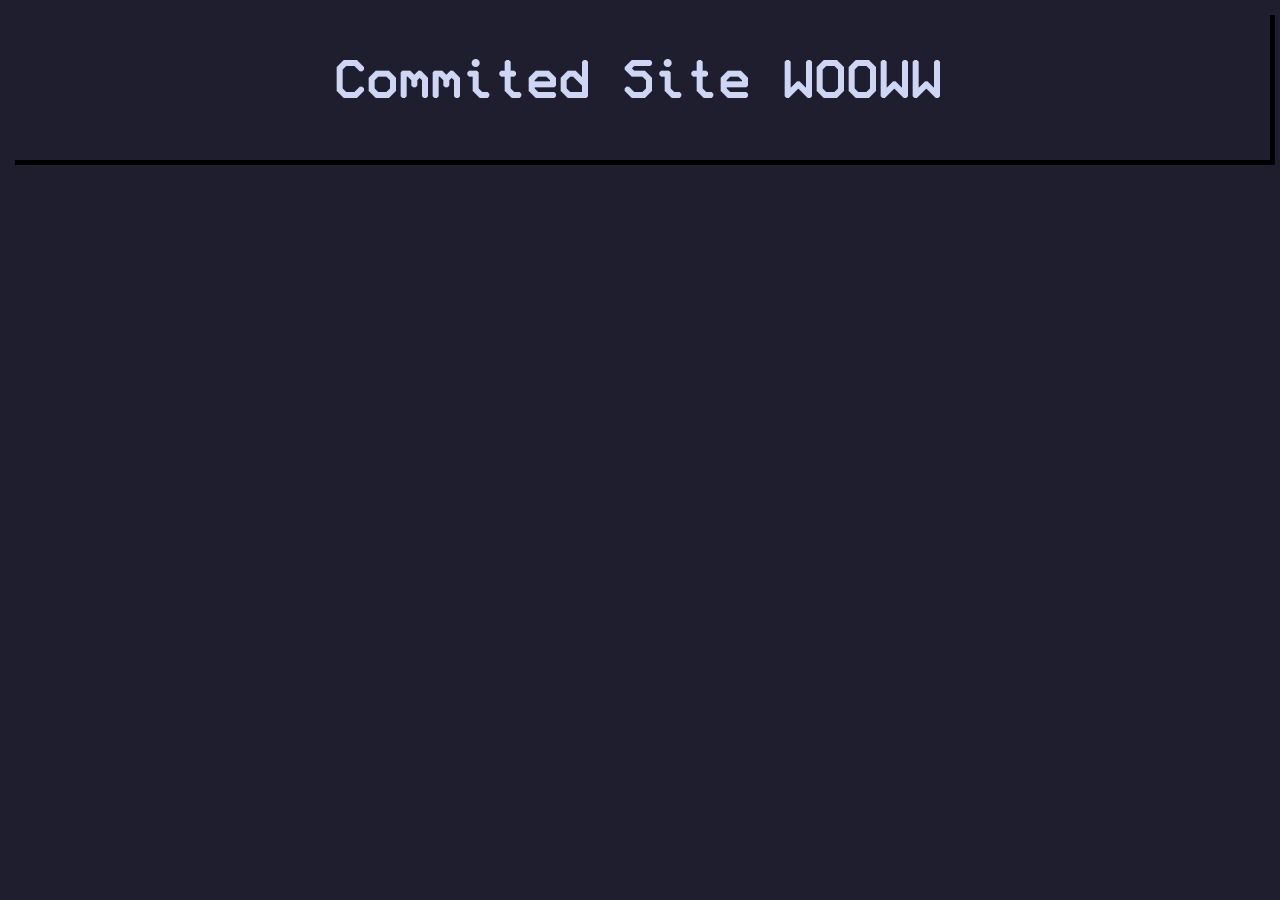
<file: index.html>
<!doctype html>
<html lang="en">
<head>
    <title>Holy Mocah</title>

    <meta charset="utf-8"/>
    <meta name="viewport" content="width=device-width, initial-scale=1.0"">
    
    <link rel="icon" href="/assets/icon.css"/>
    
    <link rel="preload" href="index.css" as="style" />

    <script type="module" src="index.js" defer></script>


    <link rel="stylesheet" href="index.css" />
</head>


<body>
    <header>
        <h1>
            Commited Site
            WOOWW
        </h1>

    </header>

</body>
</html>
</file>
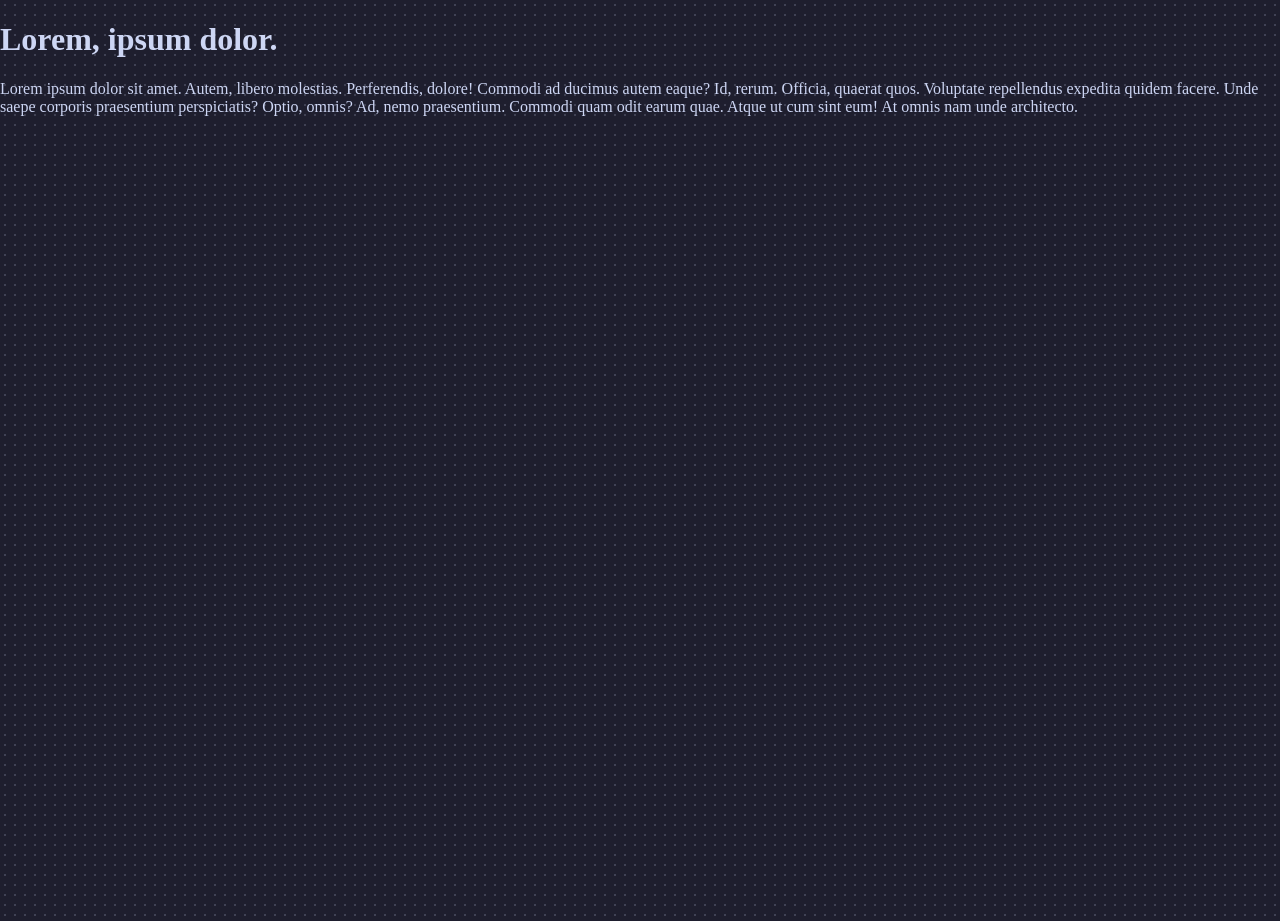
<file: article.html>
<!DOCTYPE html>
<html lang="en">
<head>
    <meta charset="UTF-8">
    <meta name="viewport" content="width=device-width, initial-scale=1.0">
    <title>Mocah's awesome website</title>
    <style>
        
        :root{
            --background: #1E1E2E;
            --black: #45475A;
            --blue: #89B4FA;
            --brightBlack: #585B70;
            --brightBlue: #89B4FA;
            --brightCyan: #94E2D5;
            --brightGreen: #A6E3A1;
            --brightPurple: #F5C2E7;
            --brightRed: #F38BA8;
            --brightWhite: #A6ADC8;
            --brightYellow: #F9E2AF;
            --cursorColor: #F5E0DC;
            --cyan: #94E2D5;
            --foreground: #CDD6F4;
            --green: #A6E3A1;
            --name: Catppuccin Mocha;
            --purple: #F5C2E7;
            --red: #F38BA8;
            --selectionBackground: #585B70;
            --white: #BAC2DE;
            --yellow: #F9E  2AF;
        }
        
        html, body{
            width: 100vw;
            height: 100vh;
            margin: 0px;
            padding: 0px;
        }


        body{
            image-rendering: pixelated;     
            background: repeating-linear-gradient(
                            to bottom,
                            var(--background) 0px,
                            var(--background) 4px,
                            transparent 5px,
                            var(--background) 6px,
                            var(--background) 10px
                        ),
                        repeating-linear-gradient(
                            to right,
                            var(--background) 0px,
                            var(--background) 4px,
                            var(--brightWhite) 5px,
                            var(--background) 6px,
                            var(--background) 10px);

            color: var(--foreground);
        }

        
    </style>
</head>
<body>
    <div class="background"></div>
    <div class="content-container1">
        <h1>Lorem, ipsum dolor.</h1>
        <p>
            Lorem ipsum dolor sit amet.
            Autem, libero molestias. Perferendis, dolore!
            Commodi ad ducimus autem eaque?
            Id, rerum. Officia, quaerat quos.
            Voluptate repellendus expedita quidem facere.
            Unde saepe corporis praesentium perspiciatis?
            Optio, omnis? Ad, nemo praesentium.
            Commodi quam odit earum quae.
            Atque ut cum sint eum!
            At omnis nam unde architecto.
        </p>
    </div>
</body>
</html>
</file>
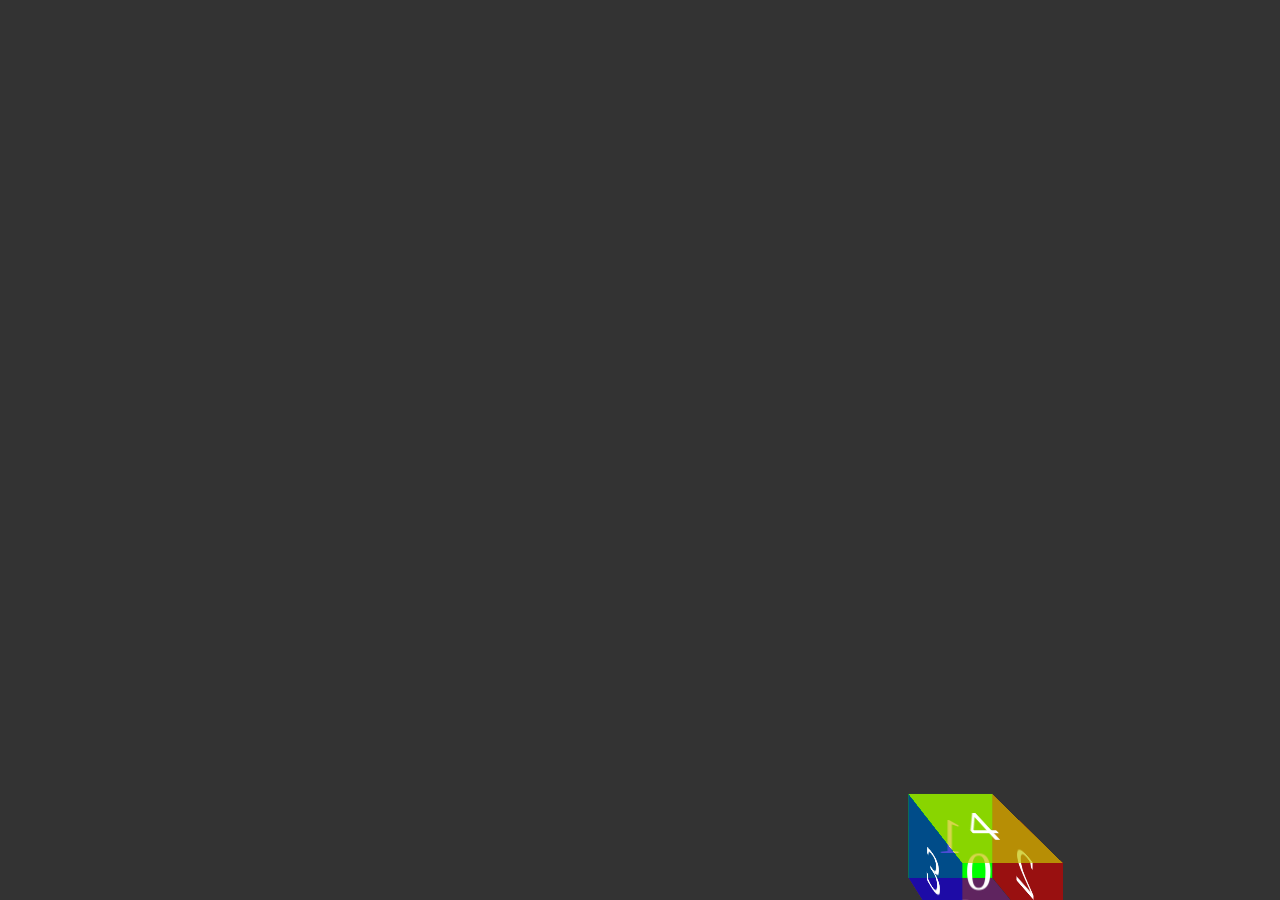
<file: cubes.html>
<!DOCTYPE html>
<html lang="en">
<head>
    <meta charset="UTF-8">
    <meta name="viewport" content="width=device-width, initial-scale=1.0">
    <title>Document</title>
    <style>
        *{
            margin : 0px;
            padding : 0px;
        }
        body,html{
            width : 100dvw;
            height : 100dvh;
            overflow : hidden;
        }

        .container{
            background-color : #333; 
            /* background : url("placeholder.png"); */
            width : 100%;
            height : 100%;
            overflow-x: hidden;
            overflow-y: hidden;
            perspective: 500px;
            perspective-origin: center;
            /* transform-style: preserve-3d; */
        
        }

        
        .cube{
            display: block;
            position: absolute;
            top: 50%;
            left: 50%;
            width: 100%;
            height: 100%;
            perspective-origin: 150% 150%;
            transform-style: preserve-3d;
            --posz : 50px;
        }
        .face{
            display: block;
            position: absolute;
            width: 100px;
            height: 100px;
            border: none;
            line-height: 100px;
            font-size: 60px;
            color: white;
            text-align: center;
            backface-visibility: visible;
 
        }
``
        .front{
            background: rgb(0 0 0 / 30%);
            transform: translateZ(var(--posz));
        }
        .back{
            background: rgb(0 255 0 / 100%);
            transform: rotateY(180deg) translateZ(var(--posz));
        }
        .right{
            background: rgb(196 0 0 / 70%);
            transform: rotateY(90deg) translateZ(var(--posz));
        }
        .left{
            background: rgb(0 0 196 / 70%);
            transform: rotateY(-90deg) translateZ(var(--posz));

        }
        .top{
            background: rgb(196 196 0 / 70%);
            transform: rotateX(90deg) translateZ(var(--posz));
        }
        .bottom{
            background: rgb(196 0 196 / 30%);
            transform: rotateX(-90deg) translateZ(var(--posz));
        }

    </style>
</head>
<body>
    <div class="container" id="spaceContext">
        <!-- <div class="cube">
            <div class="face front">1</div>
            <div class="face back">2</div>
            <div class="face right">3</div>
            <div class="face left">4</div>
            <div class="face top">5</div>
            <div class="face bottom">6</div>
        </div> -->
    </div>
    
    <script>
        const space = document.getElementById("spaceContext");
        space.addEventListener("click", (e) => summon_tower(e.offsetX, e.offsetY))
        function summon_tower(x, y){
            var parts = [
                "front",
                "back",
                "right",
                "left",
                "top",
                "bottom"];
            var cube = document.createElement("div");
            
            cube.setAttribute("class", "cube");
            cube.style.left = x+"px";
            cube.style.top = y+"px";
            parts.forEach((v, i) => {
                var part = document.createElement("div")
                part.setAttribute("class", "face "+v);
                part.innerText = i;
                cube.appendChild(part);
            });

            return space.appendChild(cube);
            
        }

        var bouncingCube = summon_tower(0, 0)
        var posy = 0;
        var posx = 0;
        var posz = 50;
        var velx = 10;
        var vely = 10;
        setInterval(() => {

            posx += velx;
            posy += vely;

            if(posx > document.body.clientWidth){
                velx = -Math.abs(velx)
                console.log(posx)
            }else if(posx < 0){
                velx = Math.abs(velx)
            }
            if(posy > document.body.clientHeight){
                vely = -Math.abs(vely)
            }else if(posy < 0){
                vely = Math.abs(vely)
            }
            posz -= 1;
            bouncingCube.style.setProperty("transform", `translateZ(${posz}px)`);
            bouncingCube.style.top = posy + "px";
            bouncingCube.style.left = posx + "px";
        
        }, 10)
        

    </script>
</body>
</html>
</file>
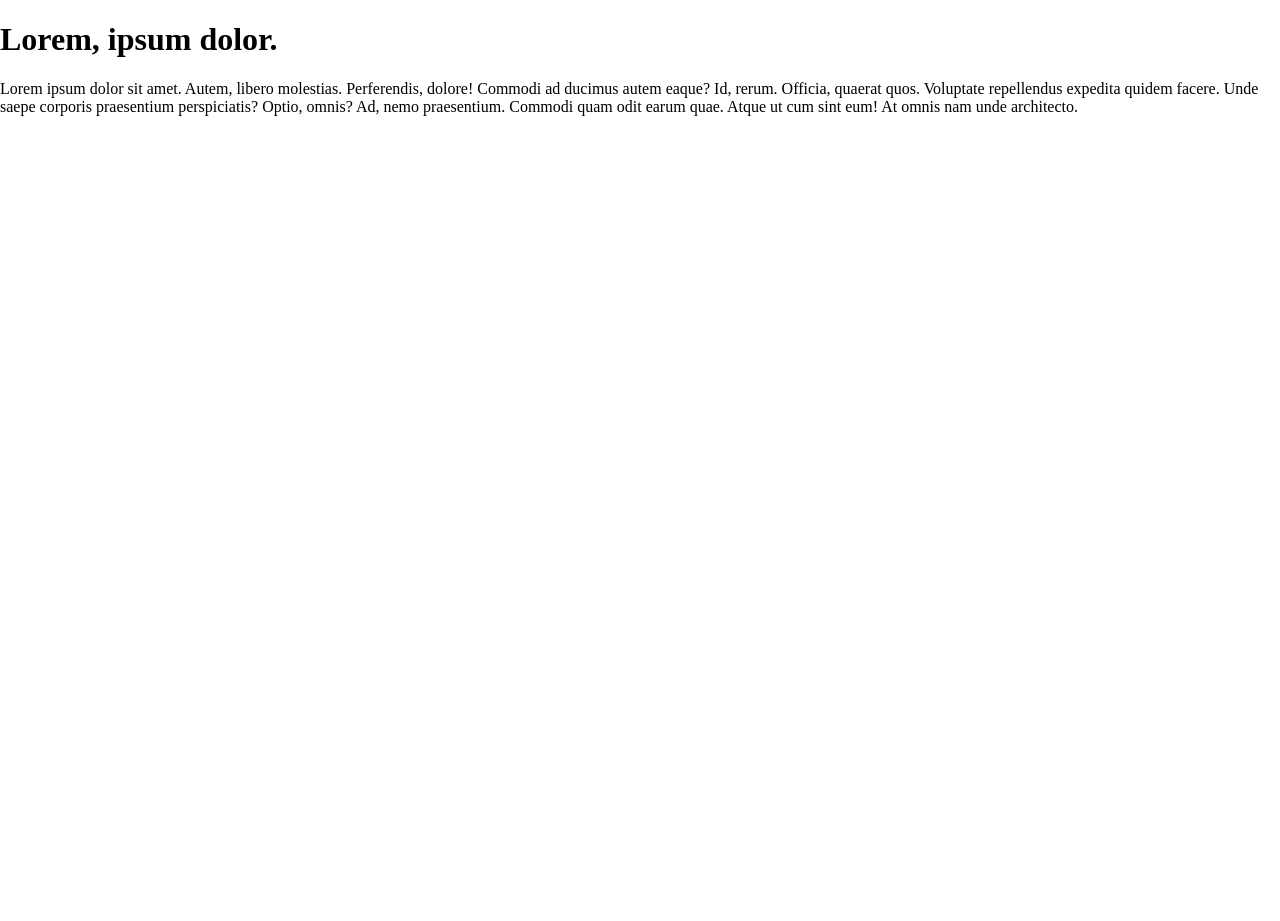
<file: pages/article.html>
<!DOCTYPE html>
<html lang="en">
<head>
    <meta charset="UTF-8">
    <meta name="viewport" content="width=device-width, initial-scale=1.0">
    <title>Mocah's awesome website</title>
    <style>
        
        
        
        html, body{
            width: 100vw;
            height: 100vh;
            margin: 0px;
            padding: 0px;
        }


        body{
            image-rendering: pixelated;     
            background: repeating-linear-gradient(
                            to bottom,
                            var(--background) 0px,
                            var(--background) 4px,
                            transparent 5px,
                            var(--background) 6px,
                            var(--background) 10px
                        ),
                        repeating-linear-gradient(
                            to right,
                            var(--background) 0px,
                            var(--background) 4px,
                            var(--brightWhite) 5px,
                            var(--background) 6px,
                            var(--background) 10px);

            color: var(--foreground);
        }

        
    </style>
</head>
<body>
    <div class="background"></div>
    <div class="content-container1">
        <h1>Lorem, ipsum dolor.</h1>
        <p>
            Lorem ipsum dolor sit amet.
            Autem, libero molestias. Perferendis, dolore!
            Commodi ad ducimus autem eaque?
            Id, rerum. Officia, quaerat quos.
            Voluptate repellendus expedita quidem facere.
            Unde saepe corporis praesentium perspiciatis?
            Optio, omnis? Ad, nemo praesentium.
            Commodi quam odit earum quae.
            Atque ut cum sint eum!
            At omnis nam unde architecto.
        </p>
    </div>
</body>
</html>
</file>
<file: index.css>
@import url(styles/defaults.css);



body{
    background-color: var(--background);
    color: var(--foreground);
    font-family: var(--font-family);
    font-size: 1.5rem;
}

header{
    margin: 10px;
    height: 150px;
     
    display: grid;

    place-content: center;

    box-shadow: 5px 5px #000;

    &:hover{
        font-size: 1.6rem;
        box-shadow: 10px 10px #000;
    }

    &:active{
        box-shadow: unset;
    }
}


.scrollable-text{
    position: relative;
    background-color: var(--selectionBackground);
    width: 80%;
    min-height: 100px;
    left: 10%;
    color: var(--blue);
    padding: 5%;
}

.popout-block{
    background-color: var(--black);
    box-shadow: 10px 10px var(--background);
}




.dog{
    position: absolute;
    left: var(--posx);
    top: var(--posy);
    width: 64px;
    height: 64px;
    image-rendering: pixelated;
    background-size: cover;
    background-image: url(assets/dog.png);
}
</file>
